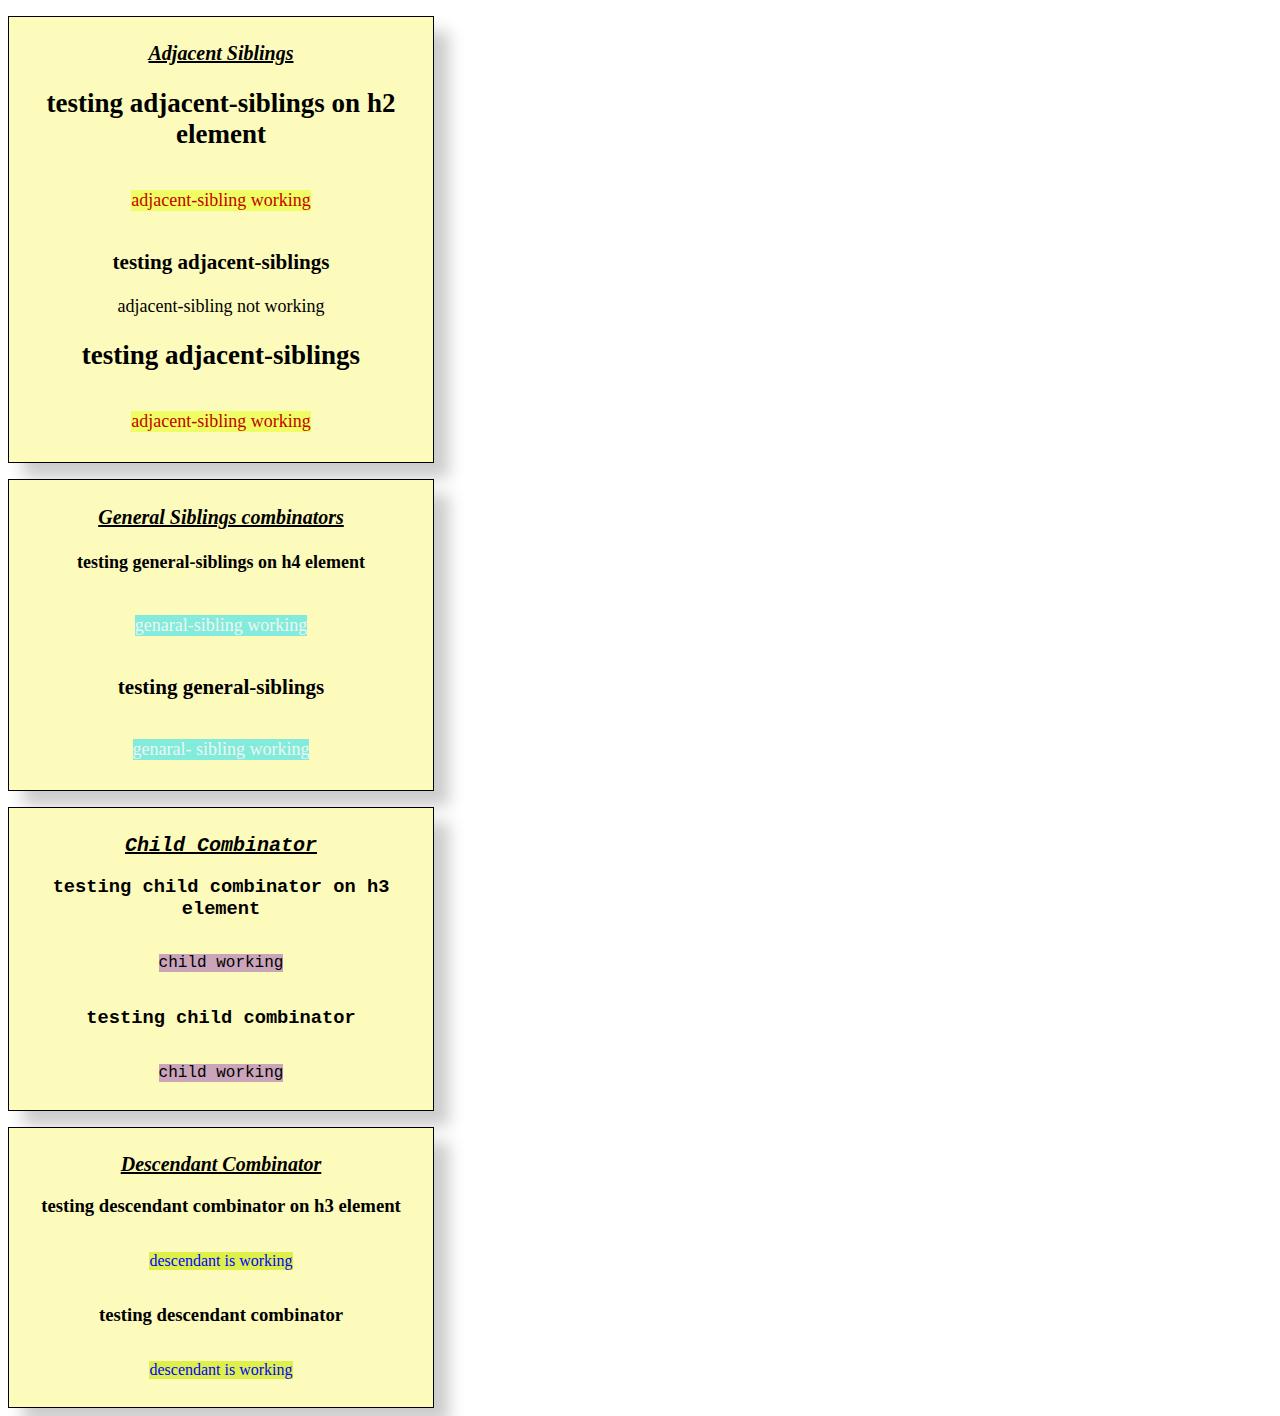
<file: assignment 2/index.html>
<!DOCTYPE html>
<html lang="en">

<head>
    <title></title>
    <meta charset="UTF-8">
    <meta name="viewport" content="width=device-width, initial-scale=1">
    <link href="style.css" rel="stylesheet">
</head>

<body>

    <div class="box adjacent-siblings combinators">
        <h1>Adjacent Siblings</h1>
        <h2>testing adjacent-siblings on h2 element</h2>
        <p>adjacent-sibling working</p>
        <h3>testing adjacent-siblings</h3>
        <p> adjacent-sibling not working</p>
        <h2>testing adjacent-siblings</h2>
        <p>adjacent-sibling working</p>
    </div>

    <div class="box general-siblings combinators">
        <h1>General Siblings combinators</h1>
        <h4>testing general-siblings on h4 element</h4>
        <p>genaral-sibling working</p>
        <h3>testing general-siblings</h3>
        <p>genaral- sibling working</p>
    </div>

    <div class="box child combinators">
        <h1>Child Combinator</h1>
        <h3>testing child combinator on h3 element</h3>
        <p>child working</p>
        <h3>testing child combinator</h3>
        <p>child working</p>
    </div>

    <div class="box descendant combinators">
        <h1>Descendant Combinator</h1>
        <h3>testing descendant combinator on h3 element</h3>
        <p>descendant is working</p>
        <h3>testing descendant combinator</h3>
        <p>descendant is working</p>
    </div>

</body>

</html>
</file>
<file: assignment 2/style.css>
/* Add your styles here */

.box {
    border: 1px solid black;
    padding: 12px;
    margin-top: 16px;
    max-width: 400px;
    box-shadow: 15px 15px 15px #ccc;
    background-color: #fdfbbb;
    text-align: center;
    background-size: cover;
    color: black;
}



.adjacent-siblings {
    font-family: Cambria, Cochin, Georgia, Times, 'Times New Roman', serif;
    font-size: large;
    font-weight: 50;
    background-image: url(https://img.freepik.com/premium-vector/splash-hand-drawn-flowers-watercolor-background_108834-450.jpg?w=200);
}

.general-siblings {
    font-family: 'Times New Roman', Times, serif;
    font-size: large;
    font-size: 100;
    background-image: url(https://png.pngtree.com/thumb_back/fh260/back_pic/05/13/54/9759a019f9b8608.jpg);
}

.child {
    font-family: Monospace;
    font-size: large;
    background-image: url(https://t4.ftcdn.net/jpg/04/30/41/65/360_F_430416543_wzb1NymElSeD4JzXNocUCbBCfFvefgZR.jpg);
}

.descendant {
    font-family: Serif;
    background-image: url(https://thumbs.dreamstime.com/z/blossom-pink-flower-floral-background-28757246.jpg);
}
h1 {
    text-decoration: underline;
    font-size: large;
    font-style: italic;
    font-weight: bold;
    font-size: 20px;
}


/* Adjacent siblings- it selects only the element that immediately follows an element*/
/* here it selects all p tags that are very next to h2 tags, and tells whether its adjacent or not*/
h2+p {
    color: rgb(197, 0, 0);
    display: inline-block;
    background-color: rgb(239, 254, 100);
}


/* General Siblings -it selects any element that follows an element which are under same parent.*/
/* here it selects all p tags under box div which is parent of h4 tags, and tells whether its general or not*/
h4~p {
    color: rgb(238, 246, 241);
    display: inline-block;
    background-color: rgb(130, 235, 219);
}


/* child combinator- it selects elements that are the direct child of a specified element */
/* here it selects all direct children of the class named child */
.child>p {
    text-align: center;
    color: black;
    display: inline-block;
    background-color: rgb(202, 165, 185);
}


/* decendant combinator- it selects all descendants of an specified element whether its child, nested child, etc within the specified element */
/* here its selects all the p tags under the class descendant */
.descendant p {
    display: inline-block;
    color: blue;
    background-color: rgb(223, 240, 75);
}
</file>
